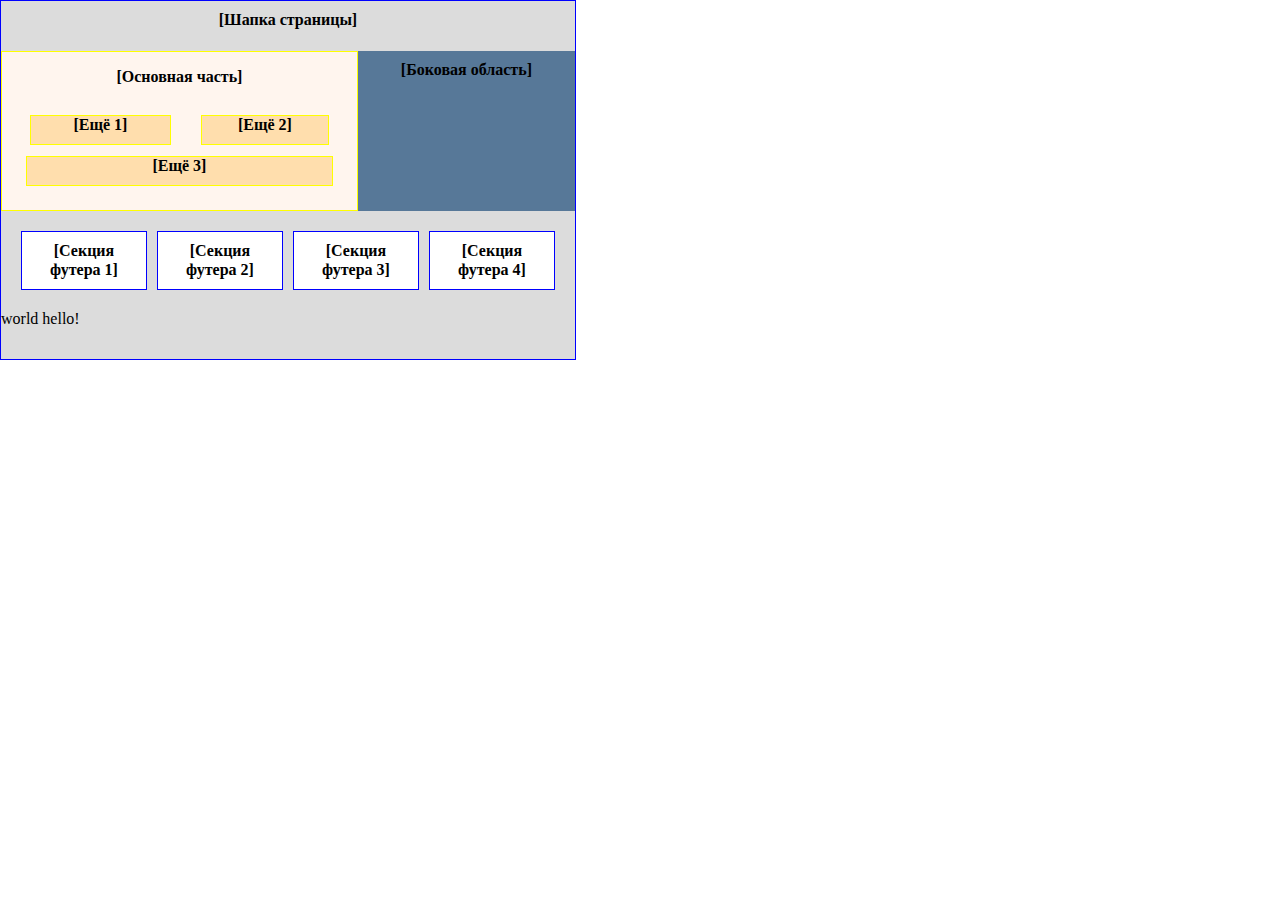
<file: flex.html>
<!DOCTYPE html>
<html lang="ru">
<head>
    <meta charset="UTF-8">
    <meta http-equiv="X-UA-Compatible" content="IE=edge">
    <meta name="viewport" content="width=device-width, initial-scale=1.0">
    <link rel="stylesheet" href="assets/style/normolize.css">
    <link rel="stylesheet" href="assets/style/style.css">
    <title>Document</title>
</head>
<body>
    <div class="flex-container">
    <header class="head">[Шапка страницы]</header>
<main class="main"> 
    <section class="first-container">
        <p class="text">[Основная часть]</p>
        <div class="three-block">
<div class="one">[Ещё 1]</div>   
<div class="two">[Ещё 2]</div> 
<div class="three">[Ещё 3]</div> 
        </div>
    </section>
<aside class="side-part">[Боковая область]</aside>
</main>
    <footer class="footer">
        <div class="bottom">[Секция футера 1]</div>
        <div class="bottom">[Секция футера 2]</div>
        <div class="bottom">[Секция футера 3]</div>
        <div class="bottom">[Секция футера 4]</div>
    </footer> world hello!
</div>
</body>
</html>
</file>
<file: assets/style/style.css>
*{
  box-sizing: border-box;
}
.flex-container {
    display: flex;
    flex-direction: column;
    height: 40vh;
    width: 45vw;
    background-color: #DCDCDC;
    border: 1px solid blue;
  }
  .head{
    height: 50px;
    text-align: center;
    padding: 10px;
    font-weight: bolder;
  }
.first-container{
  display: flex;
  flex-direction: column;
  justify-content: space-around;
  font-size: 20px;
  text-align: center;
  background-color: #FFF5EE;
  min-height:150px ;
  width:400px;
  border: 1px solid yellow;
}
.main{
  display: flex;
  flex-direction: row;
  align-self: center;
  width:100%;
}

.text{
  text-align: center;
  font-size:medium;
  font-weight: bold;
}
.three-block{
  display: flex;
  flex-direction: row;
  justify-content: space-around;
  flex-wrap: wrap;
  font-size:medium;
  font-weight: bold;
  text-align: center;
  padding: 10px;
  margin: 3px;
}
.side-part{
  flex-direction: row;
  min-height:150px;
  width: 42%;
  text-align: center;
  padding: 10px;
  font-weight: bold;
  background-color: #577898;
}
.one {
 background-color: #FFDEAD;
 border: 1px solid yellow;
 height: 30px;
 width: 11vw;
}
.two{
  background-color: #FFDEAD;
  border: 1px solid yellow ;
  height: 30px;
  width: 10vw;
}
.three{
  flex-grow: 1;
  background-color: #FFDEAD;
  border: 1px solid yellow;
  height: 30px;
  margin: 11px;
}
.footer{
  display: flex;
  flex-direction: row;
  justify-content: space-around;
  align-items: center;  
  font-weight: bold;
  margin: 15px;
}
.bottom{
  text-align: center;
  border: 1px solid blue;
  width: 15vw;
  padding: 10px;
  margin: 5px;
  background-color: white;
}
</file>
<file: assets/style/normolize.css>
/*! normalize.css v8.0.1 | MIT License | github.com/necolas/normalize.css */

/* Document
   ========================================================================== */

/**
 * 1. Correct the line height in all browsers.
 * 2. Prevent adjustments of font size after orientation changes in iOS.
 */

 html {
    line-height: 1.15; /* 1 */
    -webkit-text-size-adjust: 100%; /* 2 */
  }
  
  /* Sections
     ========================================================================== */
  
  /**
   * Remove the margin in all browsers.
   */
  
  body {
    margin: 0;
  }
  
  /**
   * Render the `main` element consistently in IE.
   */
  
  main {
    display: block;
  }
  
  /**
   * Correct the font size and margin on `h1` elements within `section` and
   * `article` contexts in Chrome, Firefox, and Safari.
   */
  
  h1 {
    font-size: 2em;
    margin: 0.67em 0;
  }
  
  /* Grouping content
     ========================================================================== */
  
  /**
   * 1. Add the correct box sizing in Firefox.
   * 2. Show the overflow in Edge and IE.
   */
  
  hr {
    box-sizing: content-box; /* 1 */
    height: 0; /* 1 */
    overflow: visible; /* 2 */
  }
  
  /**
   * 1. Correct the inheritance and scaling of font size in all browsers.
   * 2. Correct the odd `em` font sizing in all browsers.
   */
  
  pre {
    font-family: monospace, monospace; /* 1 */
    font-size: 1em; /* 2 */
  }
  
  /* Text-level semantics
     ========================================================================== */
  
  /**
   * Remove the gray background on active links in IE 10.
   */
  
  a {
    background-color: transparent;
  }
  
  /**
   * 1. Remove the bottom border in Chrome 57-
   * 2. Add the correct text decoration in Chrome, Edge, IE, Opera, and Safari.
   */
  
  abbr[title] {
    border-bottom: none; /* 1 */
    text-decoration: underline; /* 2 */
    text-decoration: underline dotted; /* 2 */
  }
  
  /**
   * Add the correct font weight in Chrome, Edge, and Safari.
   */
  
  b,
  strong {
    font-weight: bolder;
  }
  
  /**
   * 1. Correct the inheritance and scaling of font size in all browsers.
   * 2. Correct the odd `em` font sizing in all browsers.
   */
  
  code,
  kbd,
  samp {
    font-family: monospace, monospace; /* 1 */
    font-size: 1em; /* 2 */
  }
  
  /**
   * Add the correct font size in all browsers.
   */
  
  small {
    font-size: 80%;
  }
  
  /**
   * Prevent `sub` and `sup` elements from affecting the line height in
   * all browsers.
   */
  
  sub,
  sup {
    font-size: 75%;
    line-height: 0;
    position: relative;
    vertical-align: baseline;
  }
  
  sub {
    bottom: -0.25em;
  }
  
  sup {
    top: -0.5em;
  }
  
  /* Embedded content
     ========================================================================== */
  
  /**
   * Remove the border on images inside links in IE 10.
   */
  
  img {
    border-style: none;
  }
  
  /* Forms
     ========================================================================== */
  
  /**
   * 1. Change the font styles in all browsers.
   * 2. Remove the margin in Firefox and Safari.
   */
  
  button,
  input,
  optgroup,
  select,
  textarea {
    font-family: inherit; /* 1 */
    font-size: 100%; /* 1 */
    line-height: 1.15; /* 1 */
    margin: 0; /* 2 */
  }
  
  /**
   * Show the overflow in IE.
   * 1. Show the overflow in Edge.
   */
  
  button,
  input { /* 1 */
    overflow: visible;
  }
  
  /**
   * Remove the inheritance of text transform in Edge, Firefox, and IE.
   * 1. Remove the inheritance of text transform in Firefox.
   */
  
  button,
  select { /* 1 */
    text-transform: none;
  }
  
  /**
   * Correct the inability to style clickable types in iOS and Safari.
   */
  
  button,
  [type="button"],
  [type="reset"],
  [type="submit"] {
    -webkit-appearance: button;
  }
  
  /**
   * Remove the inner border and padding in Firefox.
   */
  
  button::-moz-focus-inner,
  [type="button"]::-moz-focus-inner,
  [type="reset"]::-moz-focus-inner,
  [type="submit"]::-moz-focus-inner {
    border-style: none;
    padding: 0;
  }
  
  /**
   * Restore the focus styles unset by the previous rule.
   */
  
  button:-moz-focusring,
  [type="button"]:-moz-focusring,
  [type="reset"]:-moz-focusring,
  [type="submit"]:-moz-focusring {
    outline: 1px dotted ButtonText;
  }
  
  /**
   * Correct the padding in Firefox.
   */
  
  fieldset {
    padding: 0.35em 0.75em 0.625em;
  }
  
  /**
   * 1. Correct the text wrapping in Edge and IE.
   * 2. Correct the color inheritance from `fieldset` elements in IE.
   * 3. Remove the padding so developers are not caught out when they zero out
   *    `fieldset` elements in all browsers.
   */
  
  legend {
    box-sizing: border-box; /* 1 */
    color: inherit; /* 2 */
    display: table; /* 1 */
    max-width: 100%; /* 1 */
    padding: 0; /* 3 */
    white-space: normal; /* 1 */
  }
  
  /**
   * Add the correct vertical alignment in Chrome, Firefox, and Opera.
   */
  
  progress {
    vertical-align: baseline;
  }
  
  /**
   * Remove the default vertical scrollbar in IE 10+.
   */
  
  textarea {
    overflow: auto;
  }
  
  /**
   * 1. Add the correct box sizing in IE 10.
   * 2. Remove the padding in IE 10.
   */
  
  [type="checkbox"],
  [type="radio"] {
    box-sizing: border-box; /* 1 */
    padding: 0; /* 2 */
  }
  
  /**
   * Correct the cursor style of increment and decrement buttons in Chrome.
   */
  
  [type="number"]::-webkit-inner-spin-button,
  [type="number"]::-webkit-outer-spin-button {
    height: auto;
  }
  
  /**
   * 1. Correct the odd appearance in Chrome and Safari.
   * 2. Correct the outline style in Safari.
   */
  
  [type="search"] {
    -webkit-appearance: textfield; /* 1 */
    outline-offset: -2px; /* 2 */
  }
  
  /**
   * Remove the inner padding in Chrome and Safari on macOS.
   */
  
  [type="search"]::-webkit-search-decoration {
    -webkit-appearance: none;
  }
  
  /**
   * 1. Correct the inability to style clickable types in iOS and Safari.
   * 2. Change font properties to `inherit` in Safari.
   */
  
  ::-webkit-file-upload-button {
    -webkit-appearance: button; /* 1 */
    font: inherit; /* 2 */
  }
  
  /* Interactive
     ========================================================================== */
  
  /*
   * Add the correct display in Edge, IE 10+, and Firefox.
   */
  
  details {
    display: block;
  }
  
  /*
   * Add the correct display in all browsers.
   */
  
  summary {
    display: list-item;
  }
  
  /* Misc
     ========================================================================== */
  
  /**
   * Add the correct display in IE 10+.
   */
  
  template {
    display: none;
  }
  
  /**
   * Add the correct display in IE 10.
   */
  
  [hidden] {
    display: none;
  }
</file>
